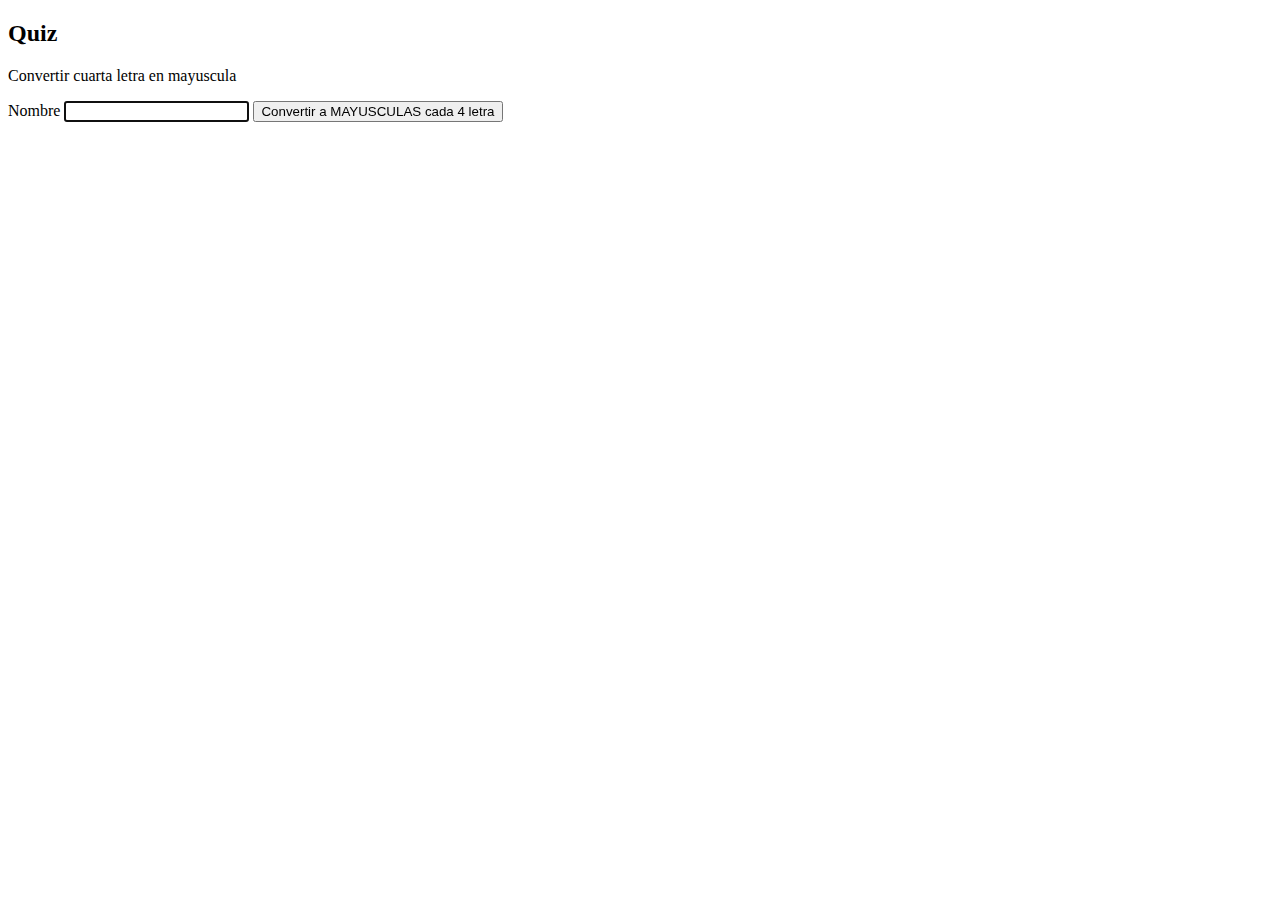
<file: quiz.html>
<!DOCTYPE HTML>
<html>
<head>
	<meta charset="utf-8">
	<title>Htlm5+Javascript</title>	
		

	<script languaje="JavaScript">
		
		function convertir(){
			var str;	
			var str2="";
			var j=1;
			str = document.formulario.texto.value;

		
			for(i=0;i<15;i++){
				if(j==4){
					str2+=str[i].toUpperCase();		
					j=1;
					}else{		
						str2+=str[i];
						j++;
					}
			}

			alert(str2.leng());
			

		}	
	</script>

</head>
<body>
<header>
</header>

<section>
<article>
	<h2>Quiz</h2>
	<p>Convertir cuarta letra en mayuscula</p>

	<form method="get" name="formulario">
		<label for="minusculas">Nombre</label>
		<input type="text" id="minusculas" name="texto" autofocus required />
		<input type="submit" value="Convertir a MAYUSCULAS cada 4 letra" onclick="convertir()"  />
	</form>
</article>
</section>
</body>
</html>
</file>
